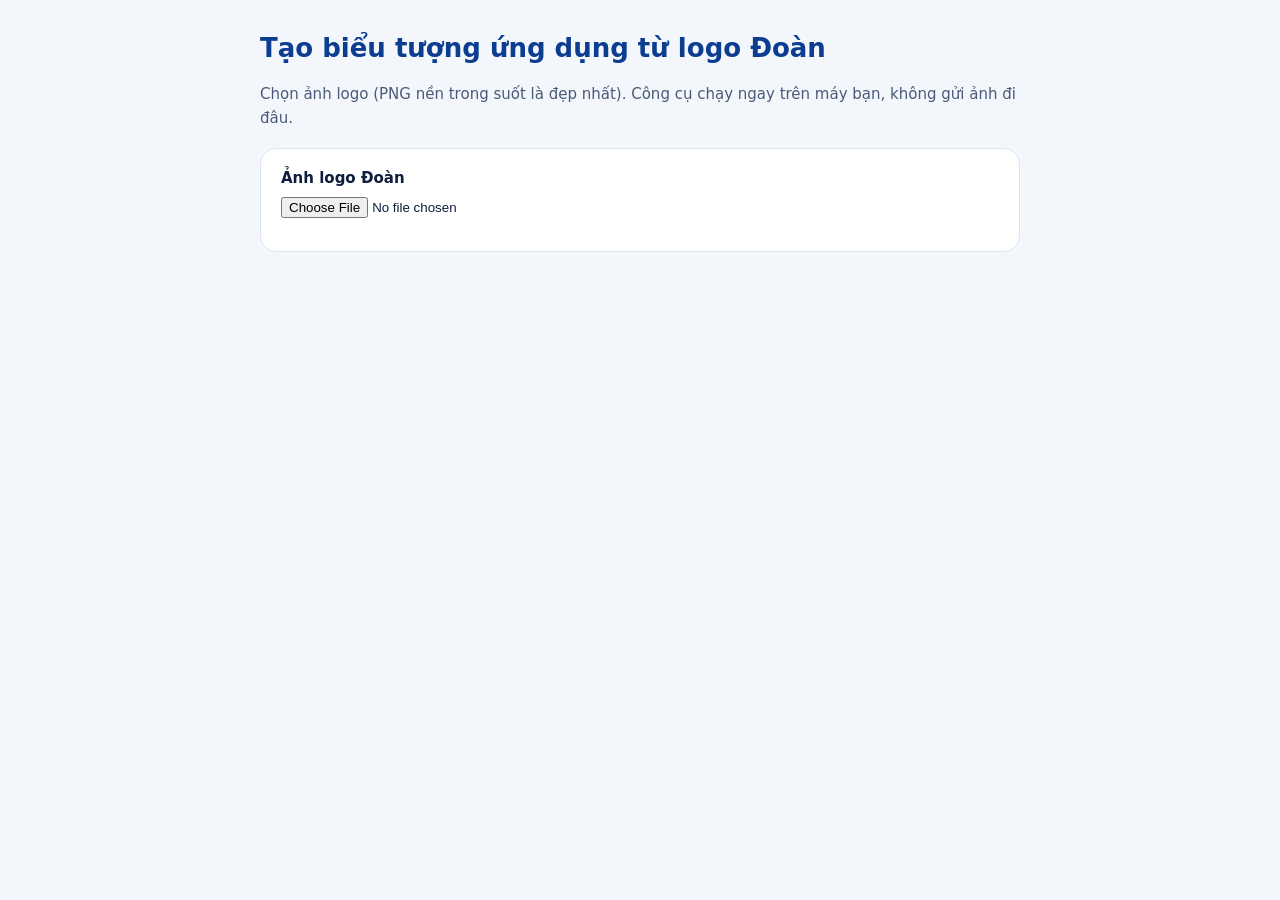
<file: tao-icon.html>
<!doctype html>
<html lang="vi">
<head>
<meta charset="utf-8">
<meta name="viewport" content="width=device-width, initial-scale=1">
<title>Tạo biểu tượng QLCV từ logo Đoàn</title>
<style>
body{margin:0;background:#F3F6FB;color:#0F1E3D;font:15px/1.55 system-ui,-apple-system,"Segoe UI",Roboto,Arial,sans-serif}
main{max-width:760px;margin:0 auto;padding:28px 20px}
h1{color:#0B3D91;margin:0 0 6px;font-size:26px}
.panel{background:#fff;border:1px solid #DCE4F2;border-radius:16px;padding:18px 20px;margin-top:18px}
.grid{display:grid;grid-template-columns:repeat(auto-fill,minmax(150px,1fr));gap:16px;margin-top:14px}
figure{margin:0;display:flex;flex-direction:column;align-items:center;gap:8px;text-align:center;font-size:13px}
canvas{width:120px;height:120px;border-radius:24px;box-shadow:0 2px 10px rgba(7,42,102,.18)}
a.btn,button{display:inline-flex;align-items:center;justify-content:center;min-height:42px;padding:0 16px;border-radius:11px;border:0;background:#FFC72C;color:#0F1E3D;font-weight:800;text-decoration:none;cursor:pointer;font-size:14px}
a.btn.sm{min-height:34px;background:#0B3D91;color:#fff;font-weight:700;font-size:13px}
label{display:block;font-weight:700;margin-bottom:6px}
.muted{color:#4A5A78}
</style>
</head>
<body>
<main>
  <h1>Tạo biểu tượng ứng dụng từ logo Đoàn</h1>
  <p class="muted">Chọn ảnh logo (PNG nền trong suốt là đẹp nhất). Công cụ chạy ngay trên máy bạn, không gửi ảnh đi đâu.</p>
  <div class="panel">
    <label for="f">Ảnh logo Đoàn</label>
    <input id="f" type="file" accept="image/png,image/jpeg,image/webp">
    <div class="grid" id="out"></div>
    <p id="next" class="muted" hidden style="margin-top:16px">Tải đủ 4 tệp, đặt cùng thư mục với <b>index.html</b> (ghi đè nếu đã có) rồi tải lên GitHub.</p>
  </div>
</main>
<script>
var SIZES = [
  { name: "icon-192.png", size: 192, note: "Android, Chrome" },
  { name: "icon-512.png", size: 512, note: "Android, Chrome" },
  { name: "icon-maskable-512.png", size: 512, note: "Android (bo tròn tự động)", maskable: true },
  { name: "icon-180.png", size: 180, note: "iPhone, iPad" }
];
function draw(img, size, maskable) {
  var c = document.createElement("canvas"); c.width = size; c.height = size;
  var g = c.getContext("2d");
  g.fillStyle = "#0B3D91"; g.fillRect(0, 0, size, size);              // nền xanh Đoàn
  var circle = size * (maskable ? 0.70 : 0.82);                        // maskable: giữ trong vùng an toàn 80%
  g.fillStyle = "#FFFFFF"; g.beginPath(); g.arc(size / 2, size / 2, circle / 2, 0, Math.PI * 2); g.fill();
  var box = circle * 0.86, s = Math.min(box / img.width, box / img.height), w = img.width * s, h = img.height * s;
  g.save(); g.beginPath(); g.arc(size / 2, size / 2, circle / 2, 0, Math.PI * 2); g.clip();
  g.drawImage(img, (size - w) / 2, (size - h) / 2, w, h); g.restore();
  return c;
}
document.getElementById("f").addEventListener("change", function (e) {
  var file = e.target.files[0]; if (!file) return;
  var img = new Image();
  img.onload = function () {
    var out = document.getElementById("out"); out.innerHTML = "";
    SIZES.forEach(function (s) {
      var c = draw(img, s.size, s.maskable);
      var fig = document.createElement("figure");
      var a = document.createElement("a"); a.className = "btn sm"; a.download = s.name; a.href = c.toDataURL("image/png"); a.textContent = "Tải " + s.name;
      var cap = document.createElement("figcaption"); cap.textContent = s.size + "×" + s.size + " · " + s.note;
      fig.appendChild(c); fig.appendChild(cap); fig.appendChild(a); out.appendChild(fig);
    });
    document.getElementById("next").hidden = false;
  };
  img.src = URL.createObjectURL(file);
});
</script>
</body>
</html>
</file>
